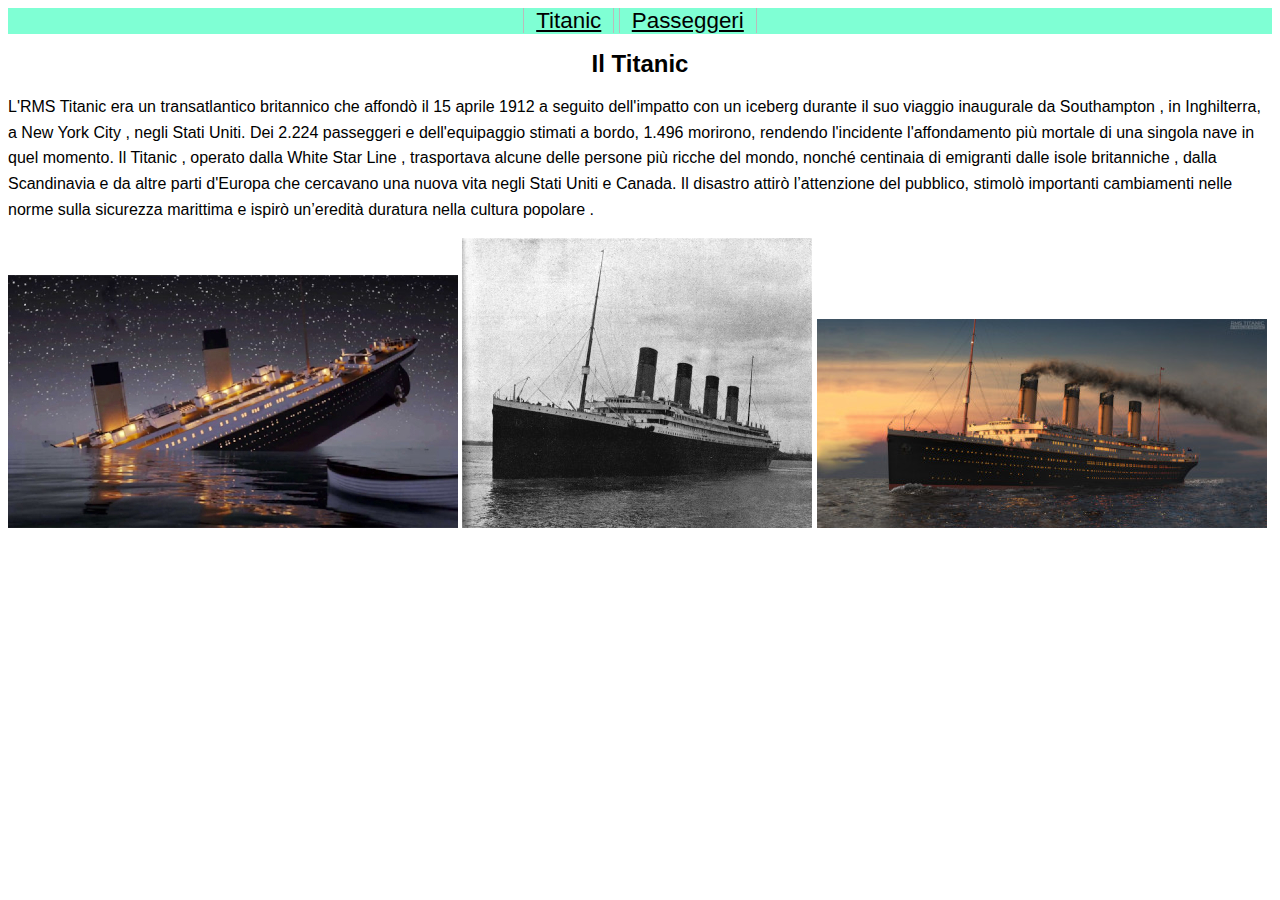
<file: Chiandussi_alex_titanic/index.html>
<!DOCTYPE html>
<html lang="it">
<head>
    <meta charset='utf-8'>
    <meta http-equiv='X-UA-Compatible' content='IE=edge'>
    <title>Titanic</title>
    <meta name='viewport' content='width=device-width, initial-scale=1'>
    <link rel='stylesheet' type='text/css' media='screen' href='titanic.css'>
    <link href="dist/css/lightbox.css" rel="stylesheet" >

</head>
<body>

<nav id="nav-menu">

    <ul id="nav-container">
        <li><a href="index.html">Titanic</a></li>
        <li><a href="passeggeri.html">Passeggeri</a></li>
    </ul>

</nav>
<h1 class="title">Il Titanic</h1> 
<p class="contenuto">L'RMS Titanic era un transatlantico britannico che affondò il 15 aprile 1912 a seguito dell'impatto con un iceberg durante il suo viaggio inaugurale da Southampton , in Inghilterra, a New York City , negli Stati Uniti. Dei 2.224 passeggeri e dell'equipaggio stimati a bordo, 1.496 morirono, rendendo l'incidente l'affondamento più mortale di una singola nave in quel momento. Il Titanic , operato dalla White Star Line , trasportava alcune delle persone più ricche del mondo, nonché centinaia di emigranti dalle isole britanniche , dalla Scandinavia e da altre parti d'Europa che cercavano una nuova vita negli Stati Uniti e Canada. Il disastro attirò l’attenzione del pubblico, stimolò importanti cambiamenti nelle norme sulla sicurezza marittima e ispirò un’eredità duratura nella cultura popolare .</p>

<a href="img/titanic1.jpg" data-lightbox="roadtrip"><img src="img/titanic1.jpg"></a>
<a href="img/titanic2.jpg" data-lightbox="roadtrip"><img src="img/titanic2.jpg"></a>
<a href="img/titanic3.jpg" data-lightbox="roadtrip"><img src="img/titanic3.jpg"></a>





 <script src="dist/js/lightbox-plus-jquery.js"></script>
    
</body>
</html>
</file>
<file: Chiandussi_alex_titanic/titanic.css>
body {

    font-family: Arial;

}

nav {

 text-align: center;
    
}

ul {

list-style-type: none;
margin: 0; 
padding: 0;
background-color: aquamarine;


}

li {

font-size: 1.4rem;
display: inline;
border-right: 1px solid #bbb;
border-left: 1px solid #bbb;
padding-inline: 12px;


}

li a {

text-align: center;
color: black;

}

.title {
    font-size: 24px;
    text-align: center;
}

.contenuto {
    font-size: 16px;
    line-height: 1.6;
}

.passeggeri{

    text-align: center;

}

.card {
    border: 1px solid black;
    padding: 10px;
    margin: 10px;
    background-color: #f9f9f9;
}

.card h4 {
    font-weight: bold;
}

.card p {
    margin: 5px 0;
}
</file>
